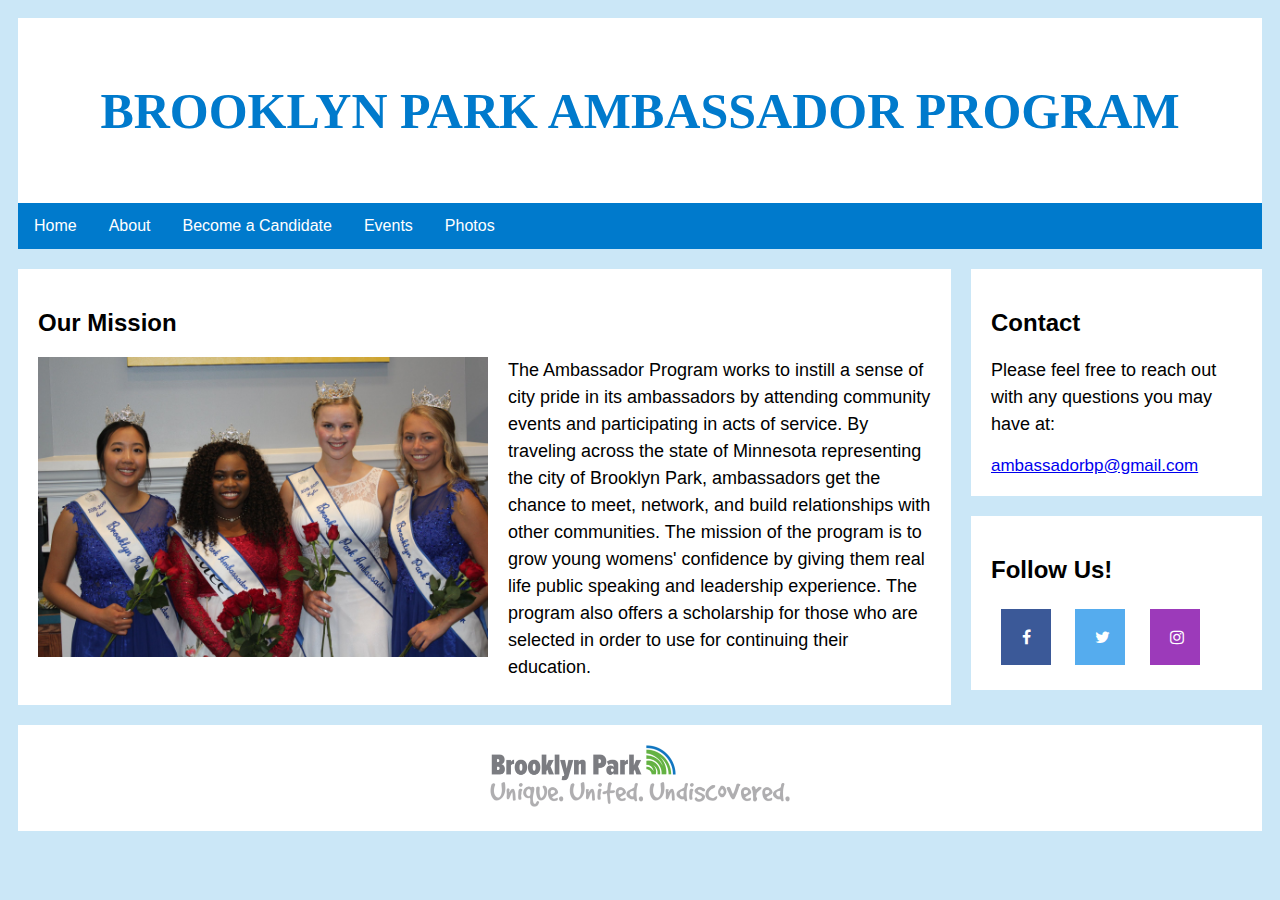
<file: index.html>
<!DOCTYPE html>
<head>
  <title>Brooklyn Park Ambassadors</title>
  <link rel="stylesheet" type="text/css" href="style.css">
</head>
<body>

<div class="header">
<h1>BROOKLYN PARK AMBASSADOR PROGRAM</h1>
</div>

<div class="topnav">
<a href="index.html">Home</a>
<a href="BPA_About.html">About</a>
<a href="BPA_BecomeACandidate.html">Become a Candidate</a>
<a href="Events.html">Events</a>
<a href="photos.html">Photos</a>
</div>

<div class="row">
<div class="leftcolumn">
  <div class="card">
    <h2>Our Mission</h2>
    <img src="ambassadors.jpg" alt="Brooklyn Park Ambassadors" height="300" style="float:left; padding-right:20px;">
    <p style="height:310px;">The Ambassador Program works to instill a sense of city pride in its ambassadors by attending community events and participating in acts of service. By traveling across the state of Minnesota representing the city of Brooklyn Park, ambassadors get the chance to meet, network, and build relationships with other communities. The mission of the program is to grow young womens' confidence by giving them real life public speaking and leadership experience. The program also offers a scholarship for those who are selected in order to use for continuing their education.</p>
  </div>
</div>
<div class="rightcolumn">
  <div class="card">
    <h2>Contact</h2>
    <p>Please feel free to reach out with any questions you may have at:</p>
    <a href="mailto:ambassadorbp@gmail.com" style="font-size: 17px;" title="email link for BP Ambassadors">ambassadorbp@gmail.com</a>
  </div>
  <div class="card">
    <h2>Follow Us!</h2>
    <link rel="stylesheet" href="https://cdnjs.cloudflare.com/ajax/libs/font-awesome/4.7.0/css/font-awesome.min.css">
    <a href="https://www.facebook.com/BrooklynParkAmbassadors/" class="fa fa-facebook"></a>
    <a href="https://twitter.com/BPAmbassadors" class="fa fa-twitter"></a>
    <a href="https://www.instagram.com/bpambassadors/" class="fa fa-instagram"></a>
  </div>
</div>
</div>

<div class="footer">
<img src="screen_3x.png" alt="Brooklyn Park Logo" height="62" width="300">
</div>

</body>
</html>
</file>
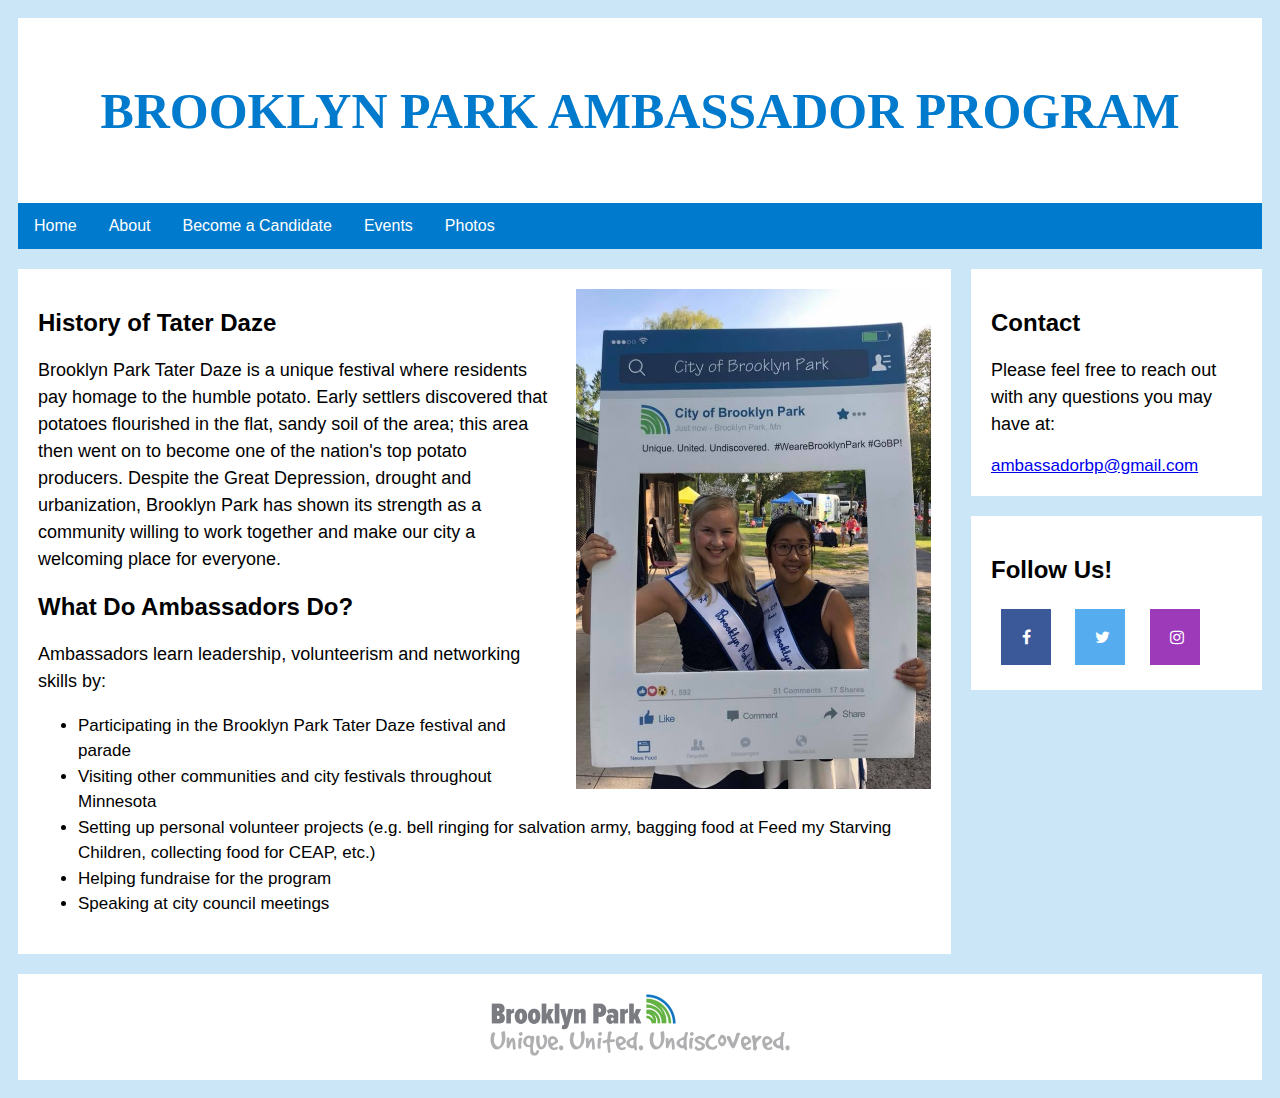
<file: BPA_About.html>
<!DOCTYPE html>
<head>
  <title>Brooklyn Park Ambassadors</title>
  <link rel="stylesheet" type="text/css" href="style.css">
</head>
<body>

<div class="header">
<h1>BROOKLYN PARK AMBASSADOR PROGRAM</h1>
</div>

<div class="topnav">
<a href="index.html">Home</a>
<a href="BPA_About.html">About</a>
<a href="BPA_BecomeACandidate.html">Become a Candidate</a>
<a href="Events.html">Events</a>
<a href="photos.html">Photos</a>
</div>

<div class="row">
<div class="leftcolumn">
  <div class="card">
    <img src="BPApark.jpg" alt="Ambassadors holding Brooklyn Park sign" height="500" width="375" style="float:right; padding-left: 20px;">
    <h2>History of Tater Daze</h2>
    <p>Brooklyn Park Tater Daze is a unique festival where residents pay homage to the humble potato. Early settlers discovered that potatoes flourished in the flat, sandy soil of the area; this area then went on to become one of the nation's top potato producers. Despite the Great Depression, drought and urbanization, Brooklyn Park has shown its strength as a community willing to work together and make our city a welcoming place for everyone.</p>

    <h2>What Do Ambassadors Do?</h2>
    <p>Ambassadors learn leadership, volunteerism and networking skills by:</p>
    <ul style="line-height:150%; font-size:17px;">
      <li>Participating in the Brooklyn Park Tater Daze festival and parade</li>
      <li>Visiting other communities and city festivals throughout Minnesota</li>
      <li>Setting up personal volunteer projects (e.g. bell ringing for salvation army, bagging food at Feed my Starving Children, collecting food for CEAP, etc.)</li>
      <li>Helping fundraise for the program</li>
      <li>Speaking at city council meetings</li>
    </ul>
  </div>
</div>

<div class="rightcolumn">
  <div class="card">
    <h2>Contact</h2>
    <p>Please feel free to reach out with any questions you may have at:</p>
    <a href="mailto:ambassadorbp@gmail.com" style="font-size: 17px;" title="email link for BP Ambassadors">ambassadorbp@gmail.com</a>
  </div>
  <div class="card">
    <h2>Follow Us!</h2>
    <link rel="stylesheet" href="https://cdnjs.cloudflare.com/ajax/libs/font-awesome/4.7.0/css/font-awesome.min.css">
    <a href="https://www.facebook.com/BrooklynParkAmbassadors/" class="fa fa-facebook"></a>
    <a href="https://twitter.com/BPAmbassadors" class="fa fa-twitter"></a>
    <a href="https://www.instagram.com/bpambassadors/" class="fa fa-instagram"></a>
  </div>
</div>
</div>

<div class="footer">
<img src="screen_3x.png" alt="Brooklyn Park Logo" height="62" width="300">
</div>

</body>
</html>
</file>
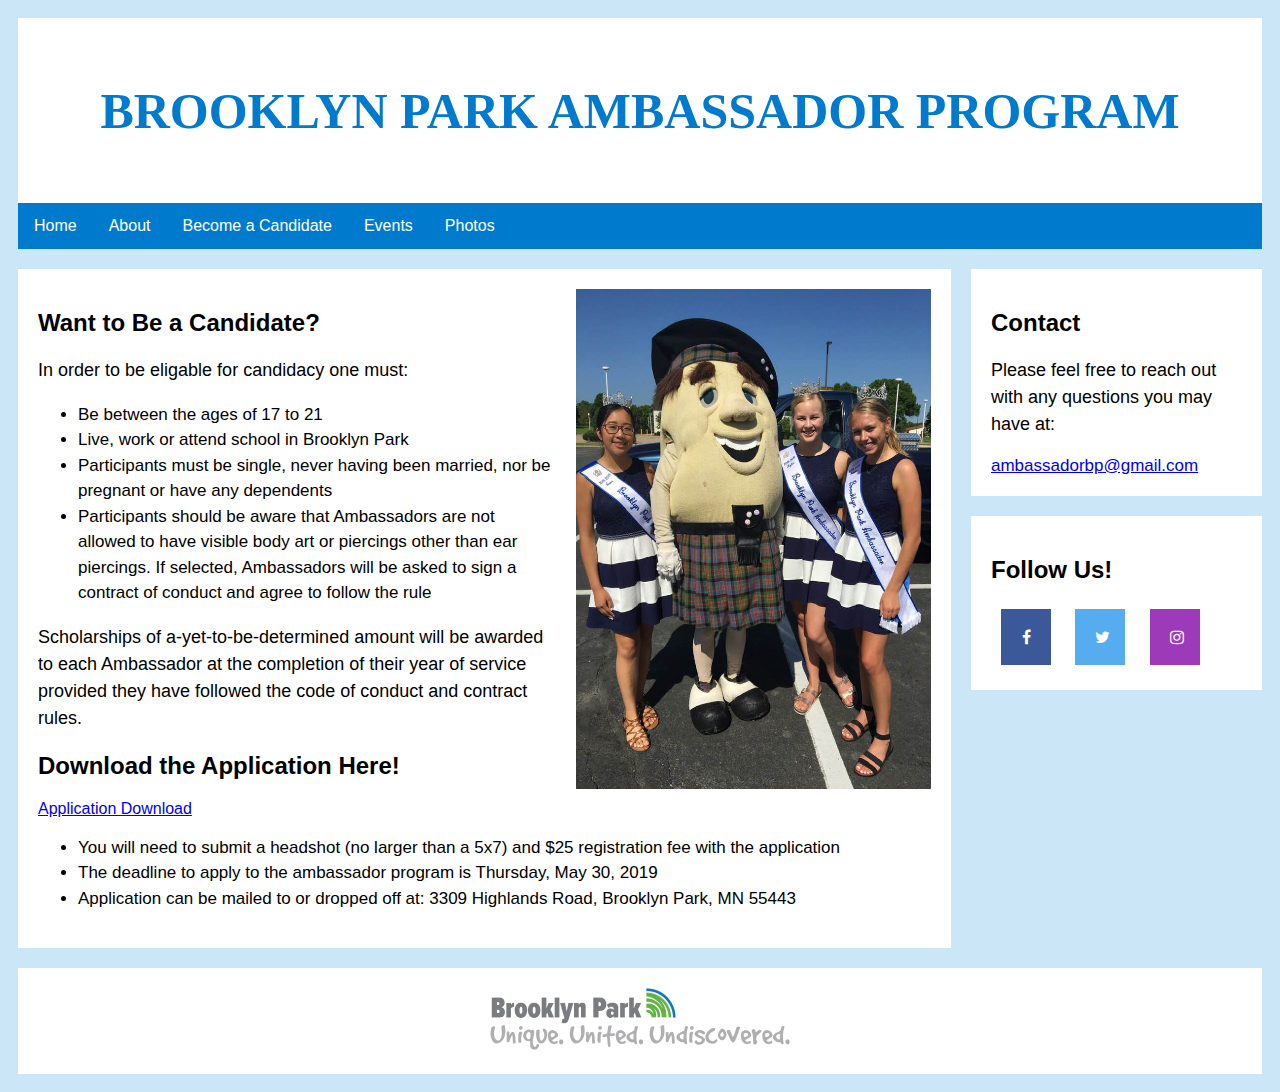
<file: BPA_BecomeACandidate.html>
<!DOCTYPE html>
<head>
  <title>Brooklyn Park Ambassadors</title>
  <link rel="stylesheet" type="text/css" href="style.css">
</head>
<body>

<div class="header">
<h1>BROOKLYN PARK AMBASSADOR PROGRAM</h1>
</div>

<div class="topnav">
<a href="index.html">Home</a>
<a href="BPA_About.html">About</a>
<a href="BPA_BecomeACandidate.html">Become a Candidate</a>
<a href="Events.html">Events</a>
<a href="photos.html">Photos</a>
</div>

<div class="row">
<div class="leftcolumn">
  <div class="card" style="padding: 20px;">
    <img src="Spud.jpg" alt="Spud McTater with the Ambassadors" height="500" width="375" style="float:right; padding-left: 20px;">
    <h2>Want to Be a Candidate?</h2>
    <p>In order to be eligable for candidacy one must:</p>
    <ul style="line-height:150%; font-size:17px;">
    <li>Be between the ages of 17 to 21</li>
    <li>Live, work or attend school in Brooklyn Park</li>
    <li>Participants must be single, never having been married, nor be pregnant or have any dependents</li>
    <li>Participants should be aware that Ambassadors are not allowed to have visible body art or piercings other than ear piercings. If selected, Ambassadors will be asked to sign a contract of conduct and agree to follow the rule</li>
</ul>
<p>Scholarships of a-yet-to-be-determined amount will be awarded to each Ambassador at the completion of their year of service provided they have followed the code of conduct and contract rules.</p>
<h2>Download the Application Here!</h2>
<a href="BPAapplication2019.pdf">Application Download</a>
<ul style="line-height:150%; font-size:17px;">
  <li>You will need to submit a headshot (no larger than a 5x7) and $25 registration fee with the application</li>
  <li>The deadline to apply to the ambassador program is Thursday, May 30, 2019</li>
  <li>Application can be mailed to or dropped off at: 3309 Highlands Road, Brooklyn Park, MN 55443</li>
</ul>
  </div>
</div>
<div class="rightcolumn">
  <div class="card">
    <h2>Contact</h2>
    <p>Please feel free to reach out with any questions you may have at:</p>
    <a href="mailto:ambassadorbp@gmail.com" style="font-size: 17px;" title="email link for BP Ambassadors">ambassadorbp@gmail.com</a>
  </div>
  <div class="card">
    <h2>Follow Us!</h2>
    <link rel="stylesheet" href="https://cdnjs.cloudflare.com/ajax/libs/font-awesome/4.7.0/css/font-awesome.min.css">
    <a href="https://www.facebook.com/BrooklynParkAmbassadors/" class="fa fa-facebook"></a>
    <a href="https://twitter.com/BPAmbassadors" class="fa fa-twitter"></a>
    <a href="https://www.instagram.com/bpambassadors/" class="fa fa-instagram"></a>
  </div>
</div>
</div>

<div class="footer">
<img src="screen_3x.png" alt="Brooklyn Park Logo" height="62" width="300">
</div>

</body>
</html>
</file>
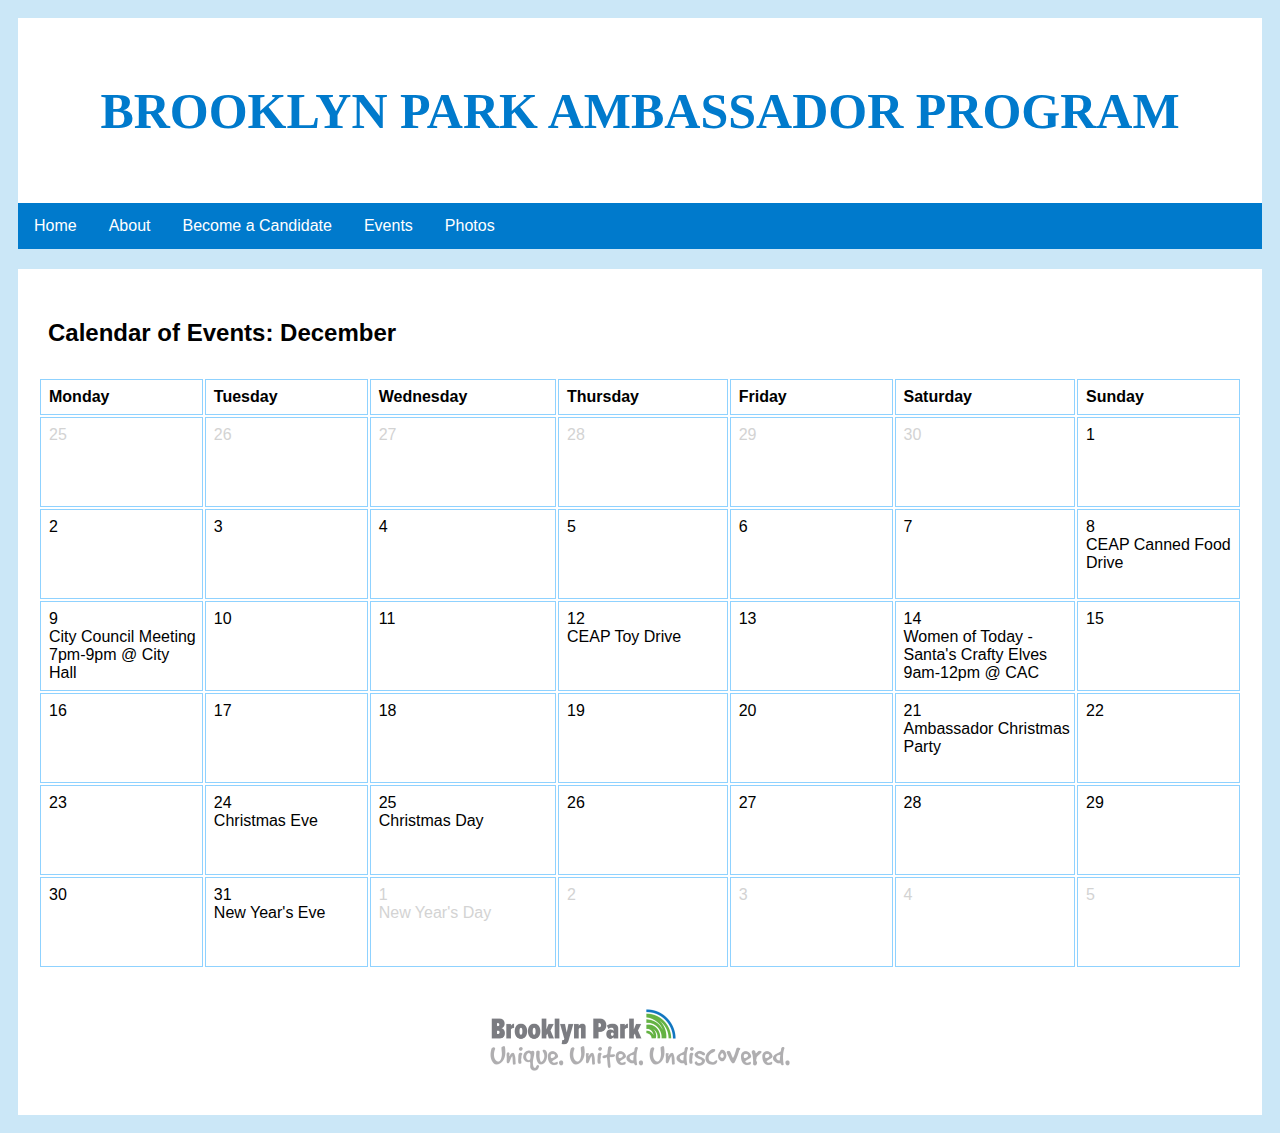
<file: Events.html>
<!DOCTYPE html>
<head>
  <title>Brooklyn Park Ambassadors</title>
  <link rel="stylesheet" type="text/css" href="style.css">
</head>
<body>

<div class="header">
<h1>BROOKLYN PARK AMBASSADOR PROGRAM</h1>
</div>

<div class="topnav">
<a href="index.html">Home</a>
<a href="BPA_About.html">About</a>
<a href="BPA_BecomeACandidate.html">Become a Candidate</a>
<a href="Events.html">Events</a>
<a href="photos.html">Photos</a>
</div>

<div class="card">
    <h2 style="padding: 10px;">Calendar of Events: December</h2>
    <table>
      <tr>
        <th>Monday</th>
        <th>Tuesday</th>
        <th>Wednesday</th>
        <th>Thursday</th>
        <th>Friday</th>
        <th>Saturday</th>
        <th>Sunday</th>
      </tr>
      <tr>
        <td class="notmonth">25</td>
        <td class="notmonth">26</td>
        <td class="notmonth">27</td>
        <td class="notmonth">28</td>
        <td class="notmonth">29</td>
        <td class="notmonth">30</td>
        <td>1</td>
      </tr>
      <tr>
        <td>2</td>
        <td>3</td>
        <td>4</td>
        <td>5</td>
        <td>6</td>
        <td>7</td>
        <td>8<br>CEAP Canned Food Drive</br></td>
      </tr>
      <tr>
        <td>9<br>City Council Meeting</br>7pm-9pm @ City Hall</td>
        <td>10</td>
        <td>11</td>
        <td>12<br>CEAP Toy Drive</br></td>
        <td>13</td>
        <td>14 <br>Women of Today - Santa's Crafty Elves</br>9am-12pm @ CAC</td>
        <td>15</td>
      </tr>
      <tr>
        <td>16</td>
        <td>17</td>
        <td>18</td>
        <td>19</td>
        <td>20</td>
        <td>21<br>Ambassador Christmas Party</br></td>
        <td>22</td>
      </tr>
      <tr>
        <td>23</td>
        <td>24<br>Christmas Eve</br></td>
        <td>25<br>Christmas Day</br></td>
        <td>26</td>
        <td>27</td>
        <td>28</td>
        <td>29</td>
      </tr>
      <tr>
        <td>30</td>
        <td>31<br>New Year's Eve</br></td>
        <td class="notmonth">1<br>New Year's Day</br></td>
        <td class="notmonth">2</td>
        <td class="notmonth">3</td>
        <td class="notmonth">4</td>
        <td class="notmonth">5</td>
      </tr>
    <table>
</div>


<div class="footer" style="padding-top: 20px;">
<img src="screen_3x.png" alt="Brooklyn Park Logo" height="62" width="300">
</div>

</body>
</html>
</file>
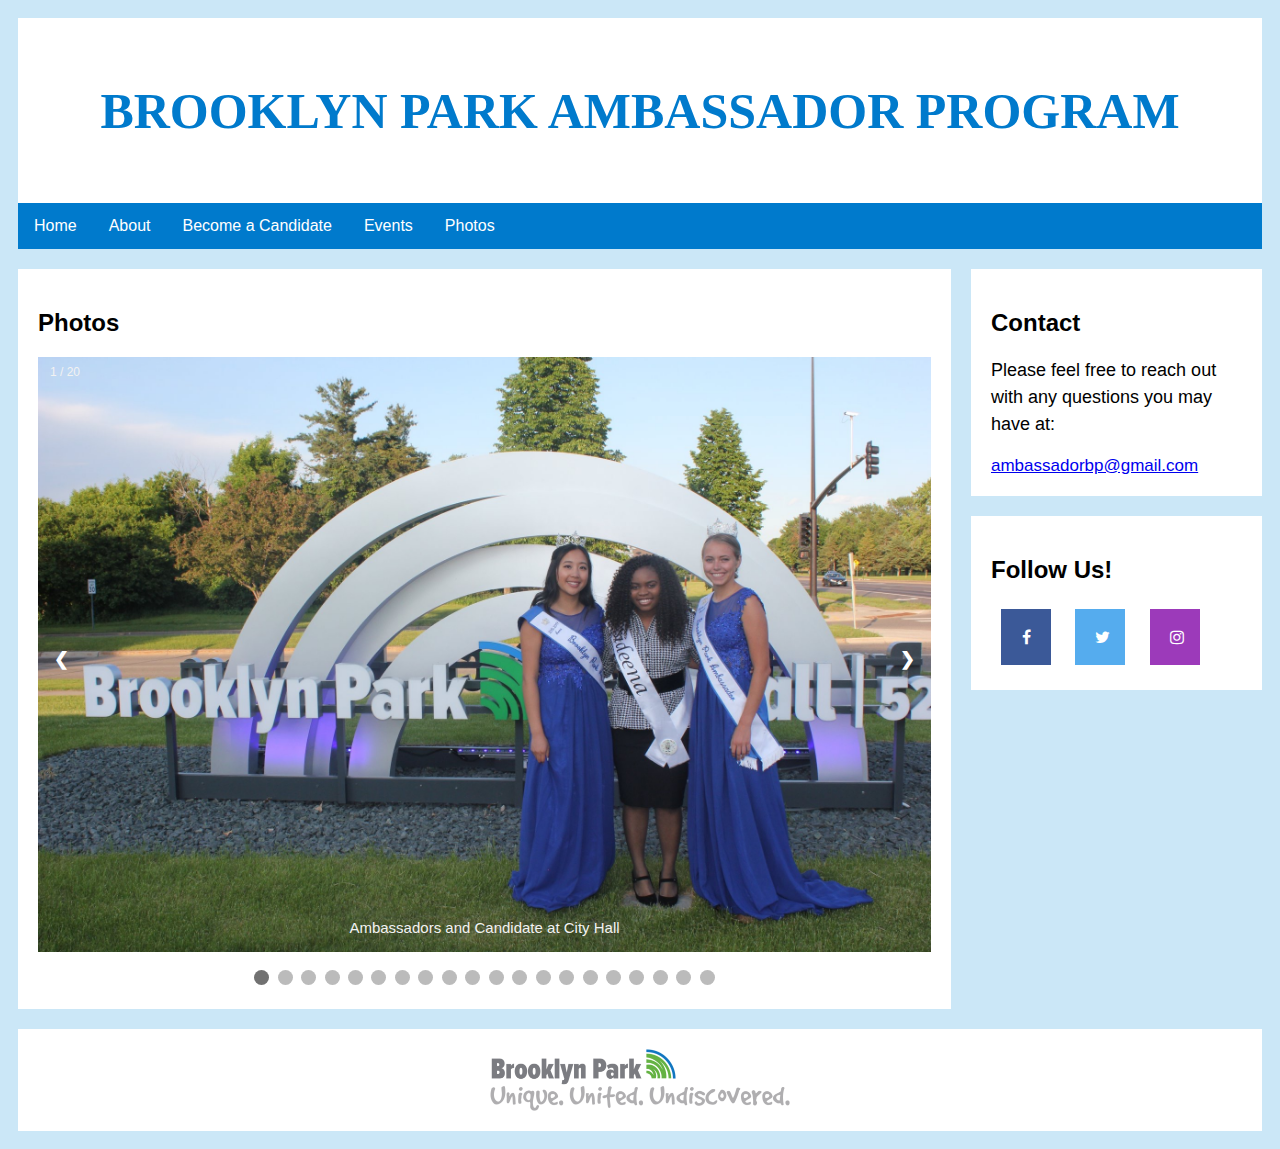
<file: photos.html>
<!DOCTYPE html>
<head>
  <title>Brooklyn Park Ambassadors</title>
  <link rel="stylesheet" type="text/css" href="style.css">
</head>
<body>

<div class="header">
<h1>BROOKLYN PARK AMBASSADOR PROGRAM</h1>
</div>

<div class="topnav">
<a href="index.html">Home</a>
<a href="BPA_About.html">About</a>
<a href="BPA_BecomeACandidate.html">Become a Candidate</a>
<a href="Events.html">Events</a>
<a href="photos.html">Photos</a>
</div>


<div class="row">
<div class="leftcolumn">
  <div class="card">
    <h2>Photos</h2>
    <meta name="viewport" content="width=device-width, initial-scale=1">
<style>
* {box-sizing: border-box}
.mySlides {display: none}
img {vertical-align: middle;}

/* Slideshow container */
.slideshow-container {
  max-width: 1000px;
  position: relative;
  margin: auto;
}

/* Next & previous buttons */
.prev, .next {
  cursor: pointer;
  position: absolute;
  top: 50%;
  width: auto;
  padding: 16px;
  margin-top: -22px;
  color: white;
  font-weight: bold;
  font-size: 18px;
  transition: 0.6s ease;
  border-radius: 0 3px 3px 0;
  user-select: none;
}

/* Position the "next button" to the right */
.next {
  right: 0;
  border-radius: 3px 0 0 3px;
}

/* On hover, add a black background color with a little bit see-through */
.prev:hover, .next:hover {
  background-color: rgba(0,0,0,0.8);
}

/* Caption text */
.text {
  color: #f2f2f2;
  font-size: 15px;
  padding: 8px 12px;
  position: absolute;
  bottom: 8px;
  width: 100%;
  text-align: center;
}

/* Number text (1/3 etc) */
.numbertext {
  color: #f2f2f2;
  font-size: 12px;
  padding: 8px 12px;
  position: absolute;
  top: 0;
}

/* The dots/bullets/indicators */
.dot {
  cursor: pointer;
  height: 15px;
  width: 15px;
  margin: 0 2px;
  background-color: #bbb;
  border-radius: 50%;
  display: inline-block;
  transition: background-color 0.6s ease;
}

.active, .dot:hover {
  background-color: #717171;
}

/* Fading animation */
.fade {
  -webkit-animation-name: fade;
  -webkit-animation-duration: 1.5s;
  animation-name: fade;
  animation-duration: 1.5s;
}

@-webkit-keyframes fade {
  from {opacity: .4}
  to {opacity: 1}
}

@keyframes fade {
  from {opacity: .4}
  to {opacity: 1}
}

/* On smaller screens, decrease text size */
@media only screen and (max-width: 300px) {
  .prev, .next,.text {font-size: 11px}
}
</style>
<body>

<div class="slideshow-container">

<div class="mySlides fade">
  <div class="numbertext">1 / 20</div>
  <img src="Pics/IMG_9529.JPG" style="width:100%">
  <div class="text">Ambassadors and Candidate at City Hall</div>
</div>

<div class="mySlides fade">
  <div class="numbertext">2 / 20</div>
  <img src="Pics/IMG_9530.JPG" style="width:100%">
  <div class="text">Three Generations of Ambassadors</div>
</div>

<div class="mySlides fade">
  <div class="numbertext">3 / 20</div>
  <img src="Pics/IMG_9531.JPG" style="width:100%;">
  <div class="text">Face Painting at CAC</div>
</div>

<div class="mySlides fade">
  <div class="numbertext">4 / 20</div>
  <img src="Pics/IMG_9532.JPG" style="width:100%">
  <div class="text">Cambridge Snowflake Parade</div>
</div>

<div class="mySlides fade">
  <div class="numbertext">5 / 20</div>
  <img src="Pics/IMG_9534.JPG" style="width:100%">
  <div class="text">North Hudson Pepperfest</div>
</div>

<div class="mySlides fade">
  <div class="numbertext">6 / 20</div>
  <img src="Pics/IMG_9535.JPG" style="width:100%;">
  <div class="text">After the Spaghetti Eating Contest</div>
</div>

<div class="mySlides fade">
  <div class="numbertext">7 / 20</div>
  <img src="Pics/IMG_9536.JPG" style="width:100%">
  <div class="text">Spaghetti!</div>
</div>

<div class="mySlides fade">
  <div class="numbertext">8 / 20</div>
  <img src="Pics/IMG_9537.JPG" style="width:100%">
  <div class="text">Ambassadors with City Council Member Lisa Jacobson</div>
</div>

<div class="mySlides fade">
  <div class="numbertext">9 / 20</div>
  <img src="Pics/IMG_9538.JPG" style="width:100%;">
  <div class="text">New Crowned Ambassadors at Tater Daze</div>
</div>

<div class="mySlides fade">
  <div class="numbertext">10 / 20</div>
  <img src="Pics/IMG_9539.JPG" style="width:100%">
  <div class="text">Ambassador Coronation 2018</div>
</div>

<div class="mySlides fade">
  <div class="numbertext">11 / 20</div>
  <img src="Pics/IMG_9542.JPG" style="width:100%">
  <div class="text">Helping at the Lions Pancake Breakfast</div>
</div>

<div class="mySlides fade">
  <div class="numbertext">12 / 20</div>
  <img src="Pics/IMG_9543.JPG" style="width:100%;">
  <div class="text">Brookyln Park Lions Crew</div>
</div>

<div class="mySlides fade">
  <div class="numbertext">13 / 20</div>
  <img src="Pics/IMG_9544.JPG" style="width:100%">
  <div class="text">Helping at the Lions Pancake Breakfast</div>
</div>

<div class="mySlides fade">
  <div class="numbertext">14 / 20</div>
  <img src="Pics/IMG_9545.JPG" style="width:100%">
  <div class="text">Ambassadors with Aquatennial</div>
</div>

<div class="mySlides fade">
  <div class="numbertext">15 / 20</div>
  <img src="Pics/IMG_9546.JPG" style="width:100%;">
  <div class="text">Crowning the New Ambassadors</div>
</div>

<div class="mySlides fade">
  <div class="numbertext">16 / 20</div>
  <img src="Pics/IMG_9547.JPG" style="width:100%">
  <div class="text">Candidate Coronation</div>
</div>

<div class="mySlides fade">
  <div class="numbertext">17 / 20</div>
  <img src="Pics/IMG_9548.JPG" style="width:100%">
  <div class="text">Tater Daze Parade with Spud McTater</div>
</div>

<div class="mySlides fade">
  <div class="numbertext">18 / 20</div>
  <img src="Pics/IMG_9549.JPG" style="width:100%;">
  <div class="text">Ambassadors with Melissa Hortman</div>
</div>

<div class="mySlides fade">
  <div class="numbertext">19 / 20</div>
  <img src="Pics/IMG_9550.JPG" style="width:100%">
  <div class="text">Interview with CCX Media</div>
</div>

<div class="mySlides fade">
  <div class="numbertext">20 / 20</div>
  <img src="Pics/IMG_9551.JPG" style="width:100%">
  <div class="text">Visiting Historic Eidem Homstead</div>
</div>

<a class="prev" onclick="plusSlides(-1)">&#10094;</a>
<a class="next" onclick="plusSlides(1)">&#10095;</a>

</div>
<br>

<div style="text-align:center">
  <span class="dot" onclick="currentSlide(1)"></span>
  <span class="dot" onclick="currentSlide(2)"></span>
  <span class="dot" onclick="currentSlide(3)"></span>
  <span class="dot" onclick="currentSlide(4)"></span>
  <span class="dot" onclick="currentSlide(5)"></span>
  <span class="dot" onclick="currentSlide(6)"></span>
  <span class="dot" onclick="currentSlide(7)"></span>
  <span class="dot" onclick="currentSlide(8)"></span>
  <span class="dot" onclick="currentSlide(9)"></span>
  <span class="dot" onclick="currentSlide(10)"></span>
  <span class="dot" onclick="currentSlide(11)"></span>
  <span class="dot" onclick="currentSlide(12)"></span>
  <span class="dot" onclick="currentSlide(13)"></span>
  <span class="dot" onclick="currentSlide(14)"></span>
  <span class="dot" onclick="currentSlide(15)"></span>
  <span class="dot" onclick="currentSlide(16)"></span>
  <span class="dot" onclick="currentSlide(17)"></span>
  <span class="dot" onclick="currentSlide(18)"></span>
  <span class="dot" onclick="currentSlide(19)"></span>
  <span class="dot" onclick="currentSlide(20)"></span>
</div>

<script>
var slideIndex = 1;
showSlides(slideIndex);

function plusSlides(n) {
  showSlides(slideIndex += n);
}

function currentSlide(n) {
  showSlides(slideIndex = n);
}

function showSlides(n) {
  var i;
  var slides = document.getElementsByClassName("mySlides");
  var dots = document.getElementsByClassName("dot");
  if (n > slides.length) {slideIndex = 1}
  if (n < 1) {slideIndex = slides.length}
  for (i = 0; i < slides.length; i++) {
      slides[i].style.display = "none";
  }
  for (i = 0; i < dots.length; i++) {
      dots[i].className = dots[i].className.replace(" active", "");
  }
  slides[slideIndex-1].style.display = "block";
  dots[slideIndex-1].className += " active";
}
</script>
  </div>
</div>
<div class="rightcolumn">
  <div class="card">
    <h2>Contact</h2>
    <p>Please feel free to reach out with any questions you may have at:</p>
    <a href="mailto:ambassadorbp@gmail.com" style="font-size: 17px;" title="email link for BP Ambassadors">ambassadorbp@gmail.com</a>
  </div>
  <div class="card">
    <h2>Follow Us!</h2>
    <link rel="stylesheet" href="https://cdnjs.cloudflare.com/ajax/libs/font-awesome/4.7.0/css/font-awesome.min.css">
    <a href="https://www.facebook.com/BrooklynParkAmbassadors/" class="fa fa-facebook"></a>
    <a href="https://twitter.com/BPAmbassadors" class="fa fa-twitter"></a>
    <a href="https://www.instagram.com/bpambassadors/" class="fa fa-instagram"></a>
  </div>
</div>
</div>

<div class="footer">
<img src="screen_3x.png" alt="Brooklyn Park Logo" height="62" width="300">
</div>

</body>
</html>
</file>
<file: style.css>
* {
box-sizing: border-box;
}

body {
font-family: Arial;
padding: 10px;
background: #cbe7f7;
}

.header {
padding: 30px;
text-align: center;
background: white;
}

.header h1 {
font-size: 50px;
font-family: georgia;
color: #007acc;
}

.topnav {
overflow: hidden;
background-color: #007acc;
}

.topnav a {
float: left;
display: block;
color: white;
text-align: center;
padding: 14px 16px;
text-decoration: none;
}

.topnav a:hover {
background-color: #8fd2ff;
color: black;
}

p {
color: black;
line-height: 150%;
font-family: helvetica;
font-size: 18px;
}

.leftcolumn {
float: left;
width: 75%;
}

.rightcolumn {
float: right;
width: 25%;
background-color: #cbe7f7;
padding-left: 20px;
position: sticky;
}

.card {
background-color: white;
padding: 20px;
margin-top: 20px;
}

.row:after {
content: "";
display: table;
clear: both;
}

.footer {
padding: 20px;
text-align: center;
background: white;
margin-top: 20px;
}

@media screen and (max-width: 800px) {
.leftcolumn, .rightcolumn {
  width: 100%;
  padding: 0;
}
}

@media screen and (max-width: 400px) {
.topnav a {
  float: none;
  width: 100%;
}
}

.fa {
  padding: 20px;
  font-size: 30px;
  width: 50px;
  text-align: center;
  text-decoration: none;
  margin: 5px 10px;
}

.fa:hover {
    opacity: 0.7;
}

.fa-facebook {
  background: #3B5998;
  color: white;
}

.fa-twitter {
  background: #55ACEE;
  color: white;
}

.fa-instagram {
  background: #9c3aba;
  color: white;
}

.table {
  table-layout: inherit;
  width: 100%;
}

th {
  border: 1px solid #8fd2ff;
  text-align: left;
  padding: 8px;
  width: 7%;
}

td {
  border: 1px solid #8fd2ff;
  text-align: left;
  height: 90px;
  width: 7%;
  padding-left: 8px;
  padding-top: 8px;
  color: black;
  vertical-align: top;
  text-align: left;
}

td:hover {
  background: #cbe7f7;
}

.notmonth {
  color: lightgrey;
}
</file>
